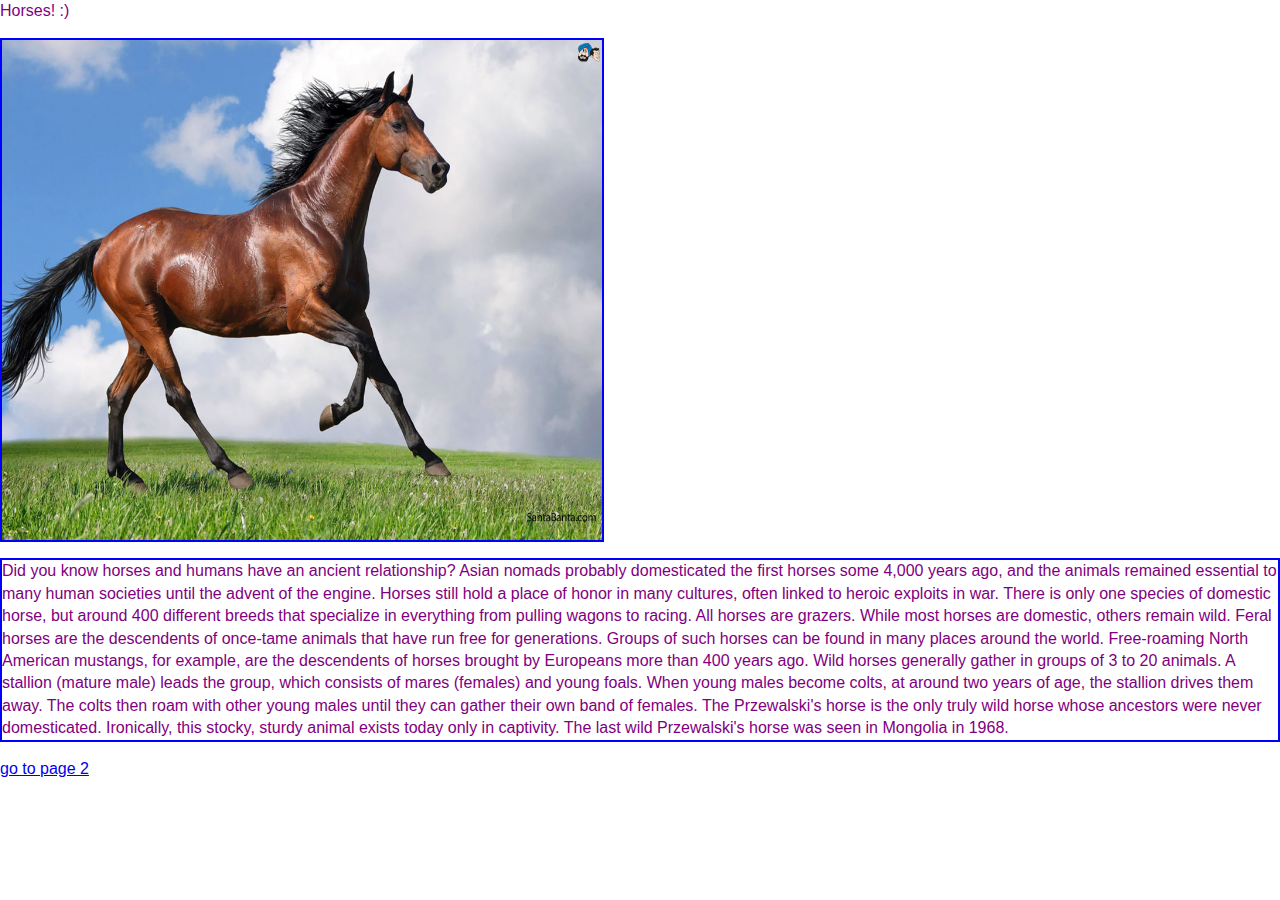
<file: index.html>
<html>
    <head>
        

        <meta charset="utf-8">
        <title></title>
        <link rel="stylesheet" href="css/normalize.css">
        <link rel="stylesheet" href="css/main.css">

    </head>
    <body>

        <p>Horses! :)</p>
        <img src="horses.jpg" class="special" height="500" width="600"/>
        <p class="special"> Did you know horses and humans have an ancient relationship? Asian nomads probably domesticated the first horses some 4,000 years ago, and the animals remained essential to many human societies until the advent of the engine. Horses still hold a place of honor in many cultures, often linked to heroic exploits in war.

There is only one species of domestic horse, but around 400 different breeds that specialize in everything from pulling wagons to racing. All horses are grazers.

While most horses are domestic, others remain wild. Feral horses are the descendents of once-tame animals that have run free for generations. Groups of such horses can be found in many places around the world. Free-roaming North American mustangs, for example, are the descendents of horses brought by Europeans more than 400 years ago.

Wild horses generally gather in groups of 3 to 20 animals. A stallion (mature male) leads the group, which consists of mares (females) and young foals. When young males become colts, at around two years of age, the stallion drives them away. The colts then roam with other young males until they can gather their own band of females.

The Przewalski's horse is the only truly wild horse whose ancestors were never domesticated. Ironically, this stocky, sturdy animal exists today only in captivity. The last wild Przewalski's horse was seen in Mongolia in 1968.</p>

        <a href="page-2.html"> go to page 2 </a>



        <script src="js/vendor/jquery-1.11.3.min.js"></script>
        <script src="js/main.js"></script>
    </body>
</html>
</file>
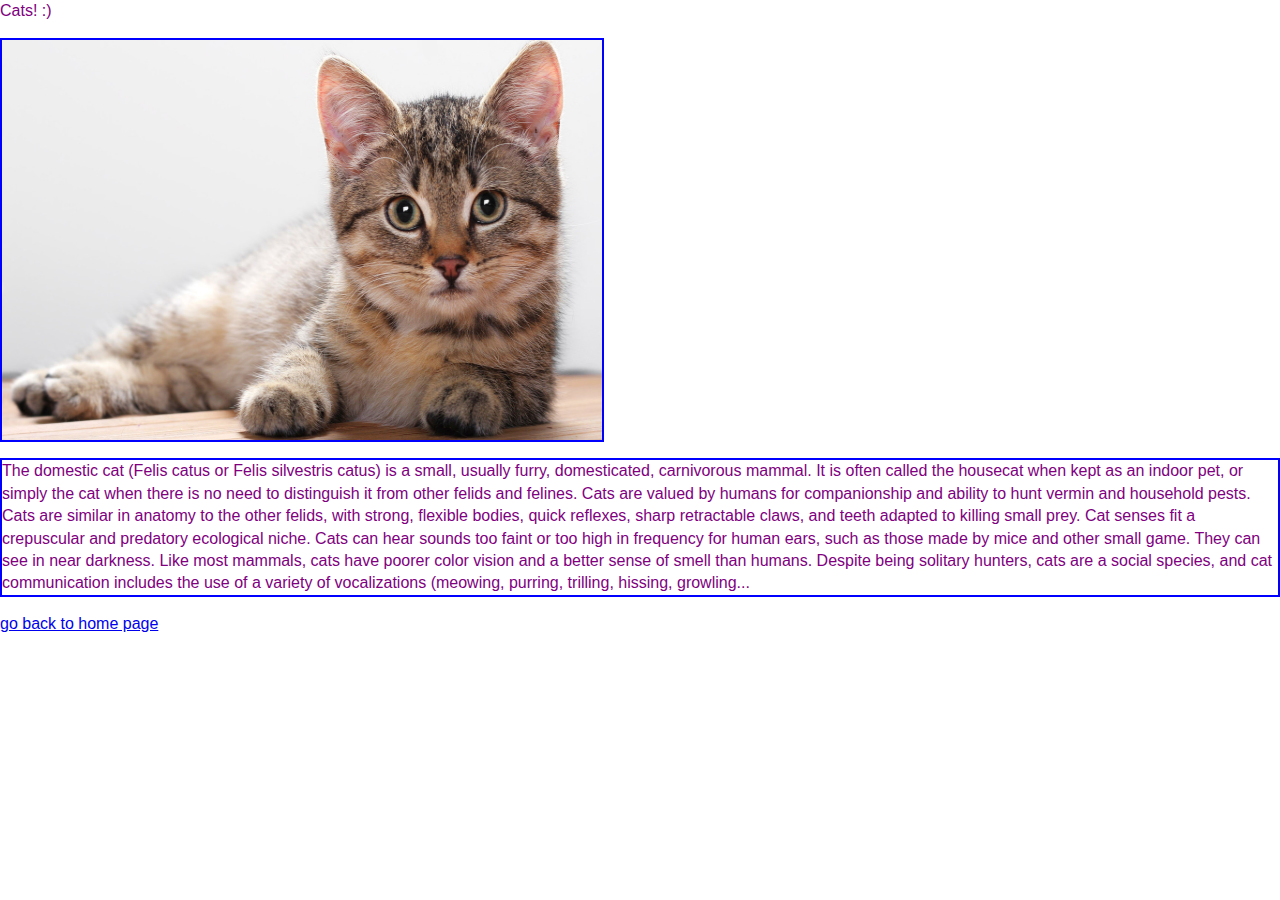
<file: page-2.html>
<html>
    <head>
        
        <meta charset="utf-8">
        <title></title>
        <link rel="stylesheet" href="css/normalize.css">
        <link rel="stylesheet" href="css/main.css">

    </head>
    <body>

        <p>Cats! :)</p>
        <img src="cat.jpg" class="special" height="400" width="600"/>
        <p class="special"> The domestic cat (Felis catus or Felis silvestris catus) is a small, usually furry, domesticated, carnivorous mammal. It is often called the housecat when kept as an indoor pet, or simply the cat when there is no need to distinguish it from other felids and felines. Cats are valued by humans for companionship and ability to hunt vermin and household pests.

Cats are similar in anatomy to the other felids, with strong, flexible bodies, quick reflexes, sharp retractable claws, and teeth adapted to killing small prey. Cat senses fit a crepuscular and predatory ecological niche. Cats can hear sounds too faint or too high in frequency for human ears, such as those made by mice and other small game. They can see in near darkness. Like most mammals, cats have poorer color vision and a better sense of smell than humans.

Despite being solitary hunters, cats are a social species, and cat communication includes the use of a variety of vocalizations (meowing, purring, trilling, hissing, growling...</p>

        <a href="index.html"> go back to home page </a>



        <script src="js/vendor/jquery-1.11.3.min.js"></script>
        <script src="js/main.js"></script>
    </body>
</html>
</file>
<file: css/main.css>
/*! HTML5 Boilerplate v5.2.0 | MIT License | https://html5boilerplate.com/ */

/*
 * What follows is the result of much research on cross-browser styling.
 * Credit left inline and big thanks to Nicolas Gallagher, Jonathan Neal,
 * Kroc Camen, and the H5BP dev community and team.
 */

/* ==========================================================================
   Base styles: opinionated defaults
   ========================================================================== */

html {
    color: #222;
    font-size: 1em;
    line-height: 1.4;
}

/*
 * Remove text-shadow in selection highlight:
 * https://twitter.com/miketaylr/status/12228805301
 *
 * These selection rule sets have to be separate.
 * Customize the background color to match your design.
 */

::-moz-selection {
    background: #b3d4fc;
    text-shadow: none;
}

::selection {
    background: #b3d4fc;
    text-shadow: none;
}

/*
 * A better looking default horizontal rule
 */

hr {
    display: block;
    height: 1px;
    border: 0;
    border-top: 1px solid #ccc;
    margin: 1em 0;
    padding: 0;
}

/*
 * Remove the gap between audio, canvas, iframes,
 * images, videos and the bottom of their containers:
 * https://github.com/h5bp/html5-boilerplate/issues/440
 */

audio,
canvas,
iframe,
img,
svg,
video {
    vertical-align: middle;
}

/*
 * Remove default fieldset styles.
 */

fieldset {
    border: 0;
    margin: 0;
    padding: 0;
}

/*
 * Allow only vertical resizing of textareas.
 */

textarea {
    resize: vertical;
}

/* ==========================================================================
   Browser Upgrade Prompt
   ========================================================================== */

.browserupgrade {
    margin: 0.2em 0;
    background: #ccc;
    color: #000;
    padding: 0.2em 0;
}

/* ==========================================================================
   Author's custom styles
   ========================================================================== */

















/* ==========================================================================
   Helper classes
   ========================================================================== */

/*
 * Hide visually and from screen readers:
 */

.hidden {
    display: none !important;
}

/*
 * Hide only visually, but have it available for screen readers:
 * http://snook.ca/archives/html_and_css/hiding-content-for-accessibility
 */

.visuallyhidden {
    border: 0;
    clip: rect(0 0 0 0);
    height: 1px;
    margin: -1px;
    overflow: hidden;
    padding: 0;
    position: absolute;
    width: 1px;
}

/*
 * Extends the .visuallyhidden class to allow the element
 * to be focusable when navigated to via the keyboard:
 * https://www.drupal.org/node/897638
 */

.visuallyhidden.focusable:active,
.visuallyhidden.focusable:focus {
    clip: auto;
    height: auto;
    margin: 0;
    overflow: visible;
    position: static;
    width: auto;
}

/*
 * Hide visually and from screen readers, but maintain layout
 */

.invisible {
    visibility: hidden;
}

/*
 * Clearfix: contain floats
 *
 * For modern browsers
 * 1. The space content is one way to avoid an Opera bug when the
 *    `contenteditable` attribute is included anywhere else in the document.
 *    Otherwise it causes space to appear at the top and bottom of elements
 *    that receive the `clearfix` class.
 * 2. The use of `table` rather than `block` is only necessary if using
 *    `:before` to contain the top-margins of child elements.
 */

.clearfix:before,
.clearfix:after {
    content: " "; /* 1 */
    display: table; /* 2 */
}

.clearfix:after {
    clear: both;
}

/* ==========================================================================
   EXAMPLE Media Queries for Responsive Design.
   These examples override the primary ('mobile first') styles.
   Modify as content requires.
   ========================================================================== */

@media only screen and (min-width: 35em) {
    /* Style adjustments for viewports that meet the condition */
}

@media print,
       (-webkit-min-device-pixel-ratio: 1.25),
       (min-resolution: 1.25dppx),
       (min-resolution: 120dpi) {
    /* Style adjustments for high resolution devices */
}

/* ==========================================================================
   Print styles.
   Inlined to avoid the additional HTTP request:
   http://www.phpied.com/delay-loading-your-print-css/
   ========================================================================== */

@media print {
    *,
    *:before,
    *:after {
        background: transparent !important;
        color: #000 !important; /* Black prints faster:
                                   http://www.sanbeiji.com/archives/953 */
        box-shadow: none !important;
        text-shadow: none !important;
    }

    a,
    a:visited {
        text-decoration: underline;
    }

    a[href]:after {
        content: " (" attr(href) ")";
    }

    abbr[title]:after {
        content: " (" attr(title) ")";
    }

    /*
     * Don't show links that are fragment identifiers,
     * or use the `javascript:` pseudo protocol
     */

    a[href^="#"]:after,
    a[href^="javascript:"]:after {
        content: "";
    }

    pre,
    blockquote {
        border: 1px solid #999;
        page-break-inside: avoid;
    }

    /*
     * Printing Tables:
     * http://css-discuss.incutio.com/wiki/Printing_Tables
     */

    thead {
        display: table-header-group;
    }

    tr,
    img {
        page-break-inside: avoid;
    }

    img {
        max-width: 100% !important;
    }

    p,
    h2,
    h3 {
        orphans: 3;
        widows: 3;
    }

    h2,
    h3 {
        page-break-after: avoid;
    }
}

        p{
            color:purple;

        }
        .special{
            color:purple;
            border:2px solid blue;
            transition:all .5s;
        }
        .special:hover{

            border-width: 10px;
            border-color:pink;
            -webkit-transform:rotate(180deg);
        }
</file>
